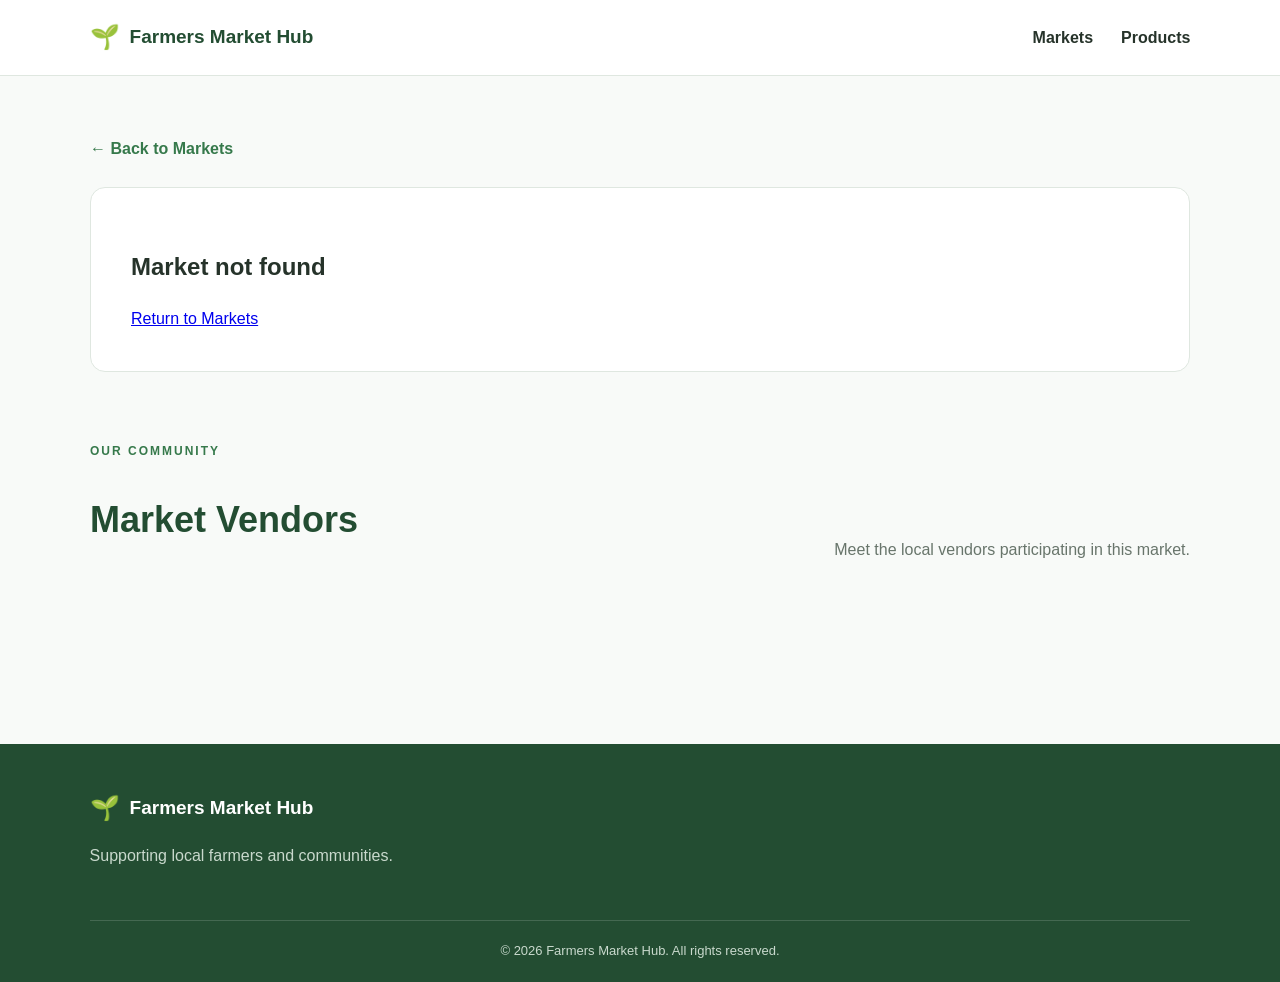
<file: src/main/resources/static/market.html>
<!DOCTYPE html>
<html lang="en">

<head>

    <meta charset="UTF-8">

    <meta
        name="viewport"
        content="width=device-width, initial-scale=1.0">

    <title>Market Details | Farmers Market Hub</title>

    <link
        rel="stylesheet"
        href="css/style.css">

</head>

<body>


<!-- HEADER -->

<header class="navbar">

    <div class="logo">

        <span class="logo-icon">🌱</span>

        Farmers Market Hub

    </div>


    <nav>

        <a href="index.html">
            Markets
        </a>

        <a href="index.html#products">
            Products
        </a>

    </nav>

</header>


<!-- MAIN -->

<main class="market-page">

    <div class="page-container">


        <a
            href="index.html"
            class="back-link">

            ← Back to Markets

        </a>


        <!-- MARKET INFORMATION -->

        <section
            id="marketDetails"
            class="market-detail-card">

            <!-- JavaScript loads market -->

        </section>


        <!-- VENDORS -->

        <section class="vendors-section">

            <div class="section-heading">

                <div>

                    <span class="section-label">
                        OUR COMMUNITY
                    </span>

                    <h2>
                        Market Vendors
                    </h2>

                </div>

                <p>
                    Meet the local vendors
                    participating in this market.
                </p>

            </div>


            <div
                id="vendorContainer"
                class="vendor-grid">

                <!-- JavaScript loads vendors -->

            </div>

        </section>

    </div>

</main>


<!-- FOOTER -->

<footer>

    <div class="footer-content">

        <div>

            <div class="logo footer-logo">

                <span class="logo-icon">🌱</span>

                Farmers Market Hub

            </div>

            <p>
                Supporting local farmers
                and communities.
            </p>

        </div>

    </div>


    <div class="footer-bottom">

        © 2026 Farmers Market Hub.
        All rights reserved.

    </div>

</footer>


<script src="js/market.js"></script>

</body>

</html>
</file>
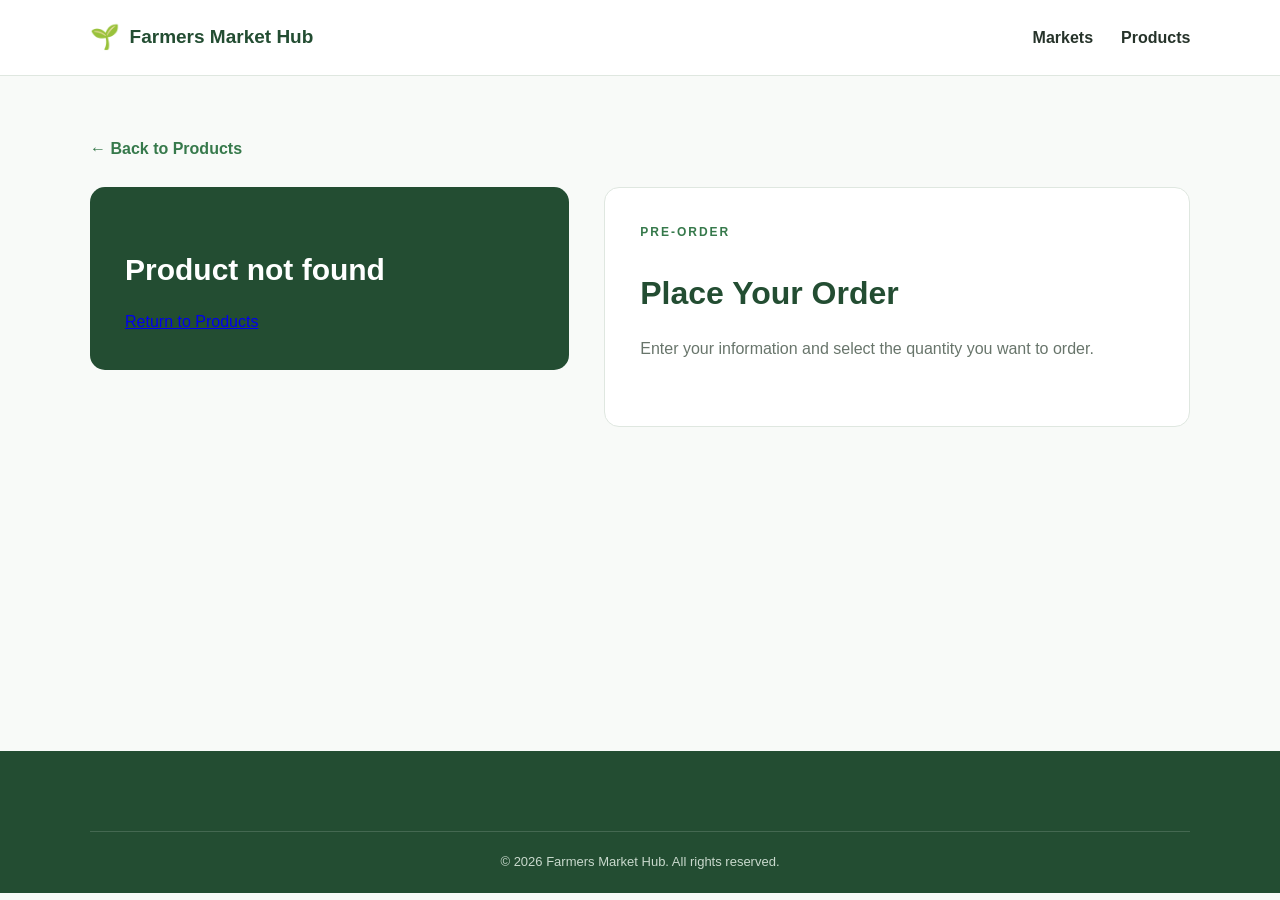
<file: src/main/resources/static/order.html>
<!DOCTYPE html>
<html lang="en">
<head>
    <meta charset="UTF-8">
    <meta name="viewport" content="width=device-width, initial-scale=1.0">
    <title>Place Pre-Order</title>
    <link rel="stylesheet" href="css/style.css">
</head>
<body>

<header class="navbar">
    <div class="logo">
        <span class="logo-icon">🌱</span>
        Farmers Market Hub
    </div>

    <nav>
        <a href="index.html">Markets</a>
        <a href="index.html#products">Products</a>
    </nav>
</header>

<main class="order-page">
    <div class="order-container">

        <a href="index.html#products" class="back-link">
            ← Back to Products
        </a>

        <div class="order-layout">

            <section id="selectedProduct" class="order-product">
            </section>

            <section class="order-card">
                <span class="section-label">PRE-ORDER</span>

                <h1>Place Your Order</h1>

                <p class="order-description">
                    Enter your information and select the quantity you want to order.
                </p>

                <form id="orderForm">

                    <div class="form-group">
                        <label for="firstName">First Name *</label>
                        <input
                            type="text"
                            id="firstName"
                            name="firstName"
                            placeholder="Enter your first name"
                            required>
                    </div>

                    <div class="form-group">
                        <label for="lastName">Last Name *</label>
                        <input
                            type="text"
                            id="lastName"
                            name="lastName"
                            placeholder="Enter your last name"
                            required>
                    </div>

                    <div class="form-group">
                        <label for="email">Email *</label>
                        <input
                            type="email"
                            id="email"
                            name="email"
                            placeholder="Enter your email"
                            required>
                    </div>

                    <div class="form-group">
                        <label for="phone">Phone</label>
                        <input
                            type="tel"
                            id="phone"
                            name="phone"
                            placeholder="Enter your phone number">
                    </div>

                    <div class="form-group">
                        <label for="quantity">Quantity *</label>
                        <input
                            type="number"
                            id="quantity"
                            name="quantity"
                            min="1"
                            value="1"
                            required>
                    </div>

                    <div id="orderTotal" class="order-total">
                        <span>Total:</span>
                        <strong>$0.00</strong>
                    </div>

                    <button type="submit" class="submit-button">
                        Place Pre-Order
                    </button>

                    <div id="orderMessage" class="order-message"></div>

                </form>
            </section>

        </div>
    </div>
</main>

<footer>
    <div class="footer-bottom">
        © 2026 Farmers Market Hub. All rights reserved.
    </div>
</footer>

<script src="js/order.js"></script>

</body>
</html>
</file>
<file: src/main/resources/static/css/style.css>
:root {
    --green: #36794b;
    --green-dark: #234d32;
    --green-light: #e8f2e9;
    --text: #26332a;
    --muted: #68756b;
    --border: #dfe7e0;
}

* {
    box-sizing: border-box;
}

body {
    margin: 0;
    background: #f8faf8;
    color: var(--text);
    font-family: Arial, Helvetica, sans-serif;
    line-height: 1.6;
}

.navbar {
    min-height: 76px;
    padding: 0 7%;
    display: flex;
    align-items: center;
    justify-content: space-between;
    gap: 24px;
    background: #fff;
    border-bottom: 1px solid var(--border);
}

.logo {
    display: flex;
    align-items: center;
    gap: 10px;
    color: var(--green-dark);
    font-size: 19px;
    font-weight: 800;
}

.logo-icon {
    font-size: 24px;
}

.navbar nav {
    display: flex;
    align-items: center;
    gap: 28px;
}

.navbar nav a {
    color: var(--text);
    font-weight: 600;
    text-decoration: none;
}

.navbar nav a:hover {
    color: var(--green);
}

.hero {
    min-height: 500px;
    padding: 80px 7%;
    display: flex;
    align-items: center;
    background: linear-gradient(110deg, #edf5ed, #f8faf8 72%);
}

.hero-content {
    max-width: 720px;
}

.hero-tag {
    color: var(--green);
    font-size: 12px;
    font-weight: 800;
    letter-spacing: 2px;
}

.hero h1 {
    margin: 14px 0;
    color: var(--green-dark);
    font-size: clamp(40px, 6vw, 64px);
    line-height: 1.12;
}

.hero p {
    max-width: 570px;
    margin: 0 0 28px;
    color: var(--muted);
    font-size: 17px;
}

.hero-button {
    display: inline-block;
    padding: 12px 22px;
    border-radius: 7px;
    background: var(--green-dark);
    color: #fff;
    font-weight: 700;
    text-decoration: none;
}

.hero-button:hover {
    background: var(--green);
}

.section {

    width: 86%;

    max-width: 1250px;

    margin: 90px auto;
}


.section-heading {

    display: flex;

    justify-content: space-between;

    align-items: end;

    gap: 30px;

    margin-bottom: 35px;
}


.section-label {

    display: block;

    color: var(--green);

    font-size: 12px;

    font-weight: 800;

    letter-spacing: 2px;

    margin-bottom: 7px;
}


.section-heading h2 {

    font-size: 36px;

    color: var(--green-dark);
}


.section-heading > p {

    max-width: 420px;

    color: var(--muted);
}



.market-grid {

    display: grid;

    grid-template-columns:
        repeat(
            auto-fit,
            minmax(280px, 1fr)
        );

    gap: 24px;
}


.market-card {

    background: white;

    border: 1px solid var(--border);

    border-radius: 14px;

    padding: 28px;

    transition: 0.25s;

    box-shadow:
        0 5px 20px rgba(
            32,
            54,
            38,
            0.05
        );
}


.market-card:hover {

    transform: translateY(-5px);

    box-shadow:
        0 12px 30px rgba(
            32,
            54,
            38,
            0.1
        );
}


.market-icon {

    width: 50px;

    height: 50px;

    display: flex;

    align-items: center;

    justify-content: center;

    border-radius: 10px;

    background: var(--green-light);

    font-size: 25px;

    margin-bottom: 20px;
}


.market-card h3 {

    color: var(--green-dark);

    font-size: 21px;

    margin-bottom: 12px;
}


.market-card p {

    color: var(--muted);

    font-size: 14px;

    margin-bottom: 7px;
}


.market-button {

    display: inline-block;

    margin-top: 15px;

    color: var(--green);

    text-decoration: none;

    font-weight: 700;
}



.products-section {

    padding-bottom: 30px;
}


.search-container {

    display: flex;

    gap: 10px;

    margin-bottom: 35px;
}


.search-container input {

    flex: 1;

    height: 52px;

    padding: 0 18px;

    border: 1px solid var(--border);

    border-radius: 8px;

    background: white;

    font-size: 15px;

    outline: none;
}


.search-container input:focus {

    border-color: var(--green);

    box-shadow:
        0 0 0 3px
        rgba(54, 121, 75, 0.1);
}


.search-container button {

    border: none;

    border-radius: 8px;

    padding: 0 25px;

    background: var(--green-dark);

    color: white;

    font-weight: 700;

    cursor: pointer;

    transition: 0.2s;
}


.search-container button:hover {

    background: var(--green);

}




.product-grid {

    display: grid;

    grid-template-columns:
        repeat(
            auto-fit,
            minmax(270px, 1fr)
        );

    gap: 22px;
}


.product-card {

    background: white;

    border: 1px solid var(--border);

    border-radius: 13px;

    padding: 25px;

    transition: 0.2s;
}


.product-card:hover {

    transform: translateY(-4px);
}


.product-category {

    display: inline-block;

    padding: 4px 10px;

    border-radius: 20px;

    background: var(--green-light);

    color: var(--green);

    font-size: 11px;

    font-weight: 700;

    margin-bottom: 14px;
}


.product-card h3 {

    color: var(--green-dark);

    font-size: 20px;

    margin-bottom: 8px;
}


.product-description {

    color: var(--muted);

    font-size: 14px;

    min-height: 45px;

    margin-bottom: 15px;
}


.product-price {

    font-size: 23px;

    color: var(--green);

    font-weight: 800;

    margin-bottom: 5px;
}


.product-vendor {

    font-size: 13px;

    color: var(--muted);

    margin-bottom: 15px;
}


.stock {

    font-size: 13px;

    margin-bottom: 18px;
}


.in-stock {

    color: #26713a;

}


.out-stock {

    color: #a33333;

}


.order-button {

    display: block;

    width: 100%;

    padding: 11px;

    text-align: center;

    border-radius: 7px;

    background: var(--green-dark);

    color: white;

    text-decoration: none;

    font-weight: 700;
}



.market-page {

    min-height: 70vh;

    padding: 60px 0;
}


.page-container {

    width: 86%;

    max-width: 1100px;

    margin: auto;
}


.back-link {

    display: inline-block;

    color: var(--green);

    text-decoration: none;

    font-weight: 700;

    margin-bottom: 25px;
}


.market-detail-card {

    background: white;

    padding: 40px;

    border-radius: 15px;

    border: 1px solid var(--border);

    margin-bottom: 70px;
}


.market-detail-card h1 {

    font-size: 40px;

    color: var(--green-dark);

    margin-bottom: 20px;
}


.detail-row {

    display: flex;

    gap: 10px;

    margin: 8px 0;

    color: var(--muted);
}


.detail-label {

    font-weight: 700;

    color: var(--text);
}



.vendors-section {

    margin-bottom: 70px;
}


.vendor-grid {

    display: grid;

    grid-template-columns:
        repeat(
            auto-fit,
            minmax(250px, 1fr)
        );

    gap: 20px;
}


.vendor-card {

    background: white;

    padding: 25px;

    border: 1px solid var(--border);

    border-radius: 12px;
}


.vendor-avatar {

    width: 50px;

    height: 50px;

    border-radius: 50%;

    background: var(--green-light);

    display: flex;

    align-items: center;

    justify-content: center;

    font-size: 22px;

    margin-bottom: 15px;
}


.vendor-card h3 {

    color: var(--green-dark);

    margin-bottom: 10px;
}


.vendor-card p {

    font-size: 14px;

    color: var(--muted);

    margin: 5px 0;
}




.order-page {

    min-height: 75vh;

    padding: 60px 0;
}


.order-container {

    width: 86%;

    max-width: 1100px;

    margin: auto;
}


.order-layout {

    display: grid;

    grid-template-columns: 0.9fr 1.1fr;

    gap: 35px;

    align-items: start;
}


.order-product {

    background: var(--green-dark);

    color: white;

    padding: 35px;

    border-radius: 15px;

    position: sticky;

    top: 100px;
}


.order-product h2 {

    font-size: 30px;

    margin-bottom: 15px;
}


.order-product p {

    color: #dce9de;

    margin-bottom: 10px;
}


.order-product-price {

    font-size: 30px;

    font-weight: 800;

    margin-top: 25px;
}


.order-card {

    background: white;

    padding: 35px;

    border-radius: 15px;

    border: 1px solid var(--border);
}


.order-card h1 {

    color: var(--green-dark);

    font-size: 32px;

    margin-bottom: 5px;
}


.order-description {

    color: var(--muted);

    margin-bottom: 30px;
}


.form-group {

    margin-bottom: 20px;
}


.form-group label {

    display: block;

    font-size: 14px;

    font-weight: 700;

    margin-bottom: 7px;
}


.form-group input {

    width: 100%;

    height: 48px;

    padding: 0 13px;

    border: 1px solid var(--border);

    border-radius: 7px;

    outline: none;

    font-size: 15px;
}


.form-group input:focus {

    border-color: var(--green);
}


.order-total {

    display: flex;

    justify-content: space-between;

    padding: 18px 0;

    border-top: 1px solid var(--border);

    margin-top: 10px;

    margin-bottom: 20px;

    font-size: 18px;
}


.order-total strong {

    color: var(--green);

    font-size: 22px;
}


.submit-button {

    width: 100%;

    height: 50px;

    border: none;

    border-radius: 7px;

    background: var(--green-dark);

    color: white;

    font-size: 15px;

    font-weight: 700;

    cursor: pointer;
}


.submit-button:hover {

    background: var(--green);

}


.order-message {

    margin-top: 20px;

    padding: 12px;

    border-radius: 7px;

    display: none;
}


.order-message.success {

    display: block;

    background: #e4f4e7;

    color: #236136;
}


.order-message.error {

    display: block;

    background: #fde5e5;

    color: #9b2929;
}



footer {

    background: var(--green-dark);

    color: white;

    padding: 45px 7% 20px;
}


.footer-content {

    display: flex;

    justify-content: space-between;

    gap: 30px;
}


.footer-logo {

    color: white;

    margin-bottom: 12px;
}


.footer-content p {

    color: #c9d9cd;

    max-width: 350px;
}


.footer-links {

    display: flex;

    gap: 25px;
}


.footer-links a {

    color: white;

    text-decoration: none;
}


.footer-bottom {

    margin-top: 35px;

    padding-top: 20px;

    border-top: 1px solid
        rgba(255,255,255,0.15);

    text-align: center;

    color: #c9d9cd;

    font-size: 13px;
}

@media (max-width: 800px) {

    .navbar {

        padding: 0 5%;

    }


    .navbar nav {

        gap: 15px;

    }


    .hero {

        min-height: 450px;

        padding: 50px 7%;

    }


    .section-heading {

        flex-direction: column;

        align-items: start;

    }


    .order-layout {

        grid-template-columns: 1fr;

    }


    .order-product {

        position: static;

    }

}


@media (max-width: 550px) {

    .navbar {

        height: auto;

        padding: 18px 5%;

        flex-direction: column;

        gap: 15px;

    }


    .hero h1 {

        font-size: 40px;

    }


    .search-container {

        flex-direction: column;

    }


    .search-container button {

        height: 48px;

    }


    .market-detail-card {

        padding: 25px;

    }


    .order-card {

        padding: 25px;

    }


    .footer-content {

        flex-direction: column;

    }

}
</file>
